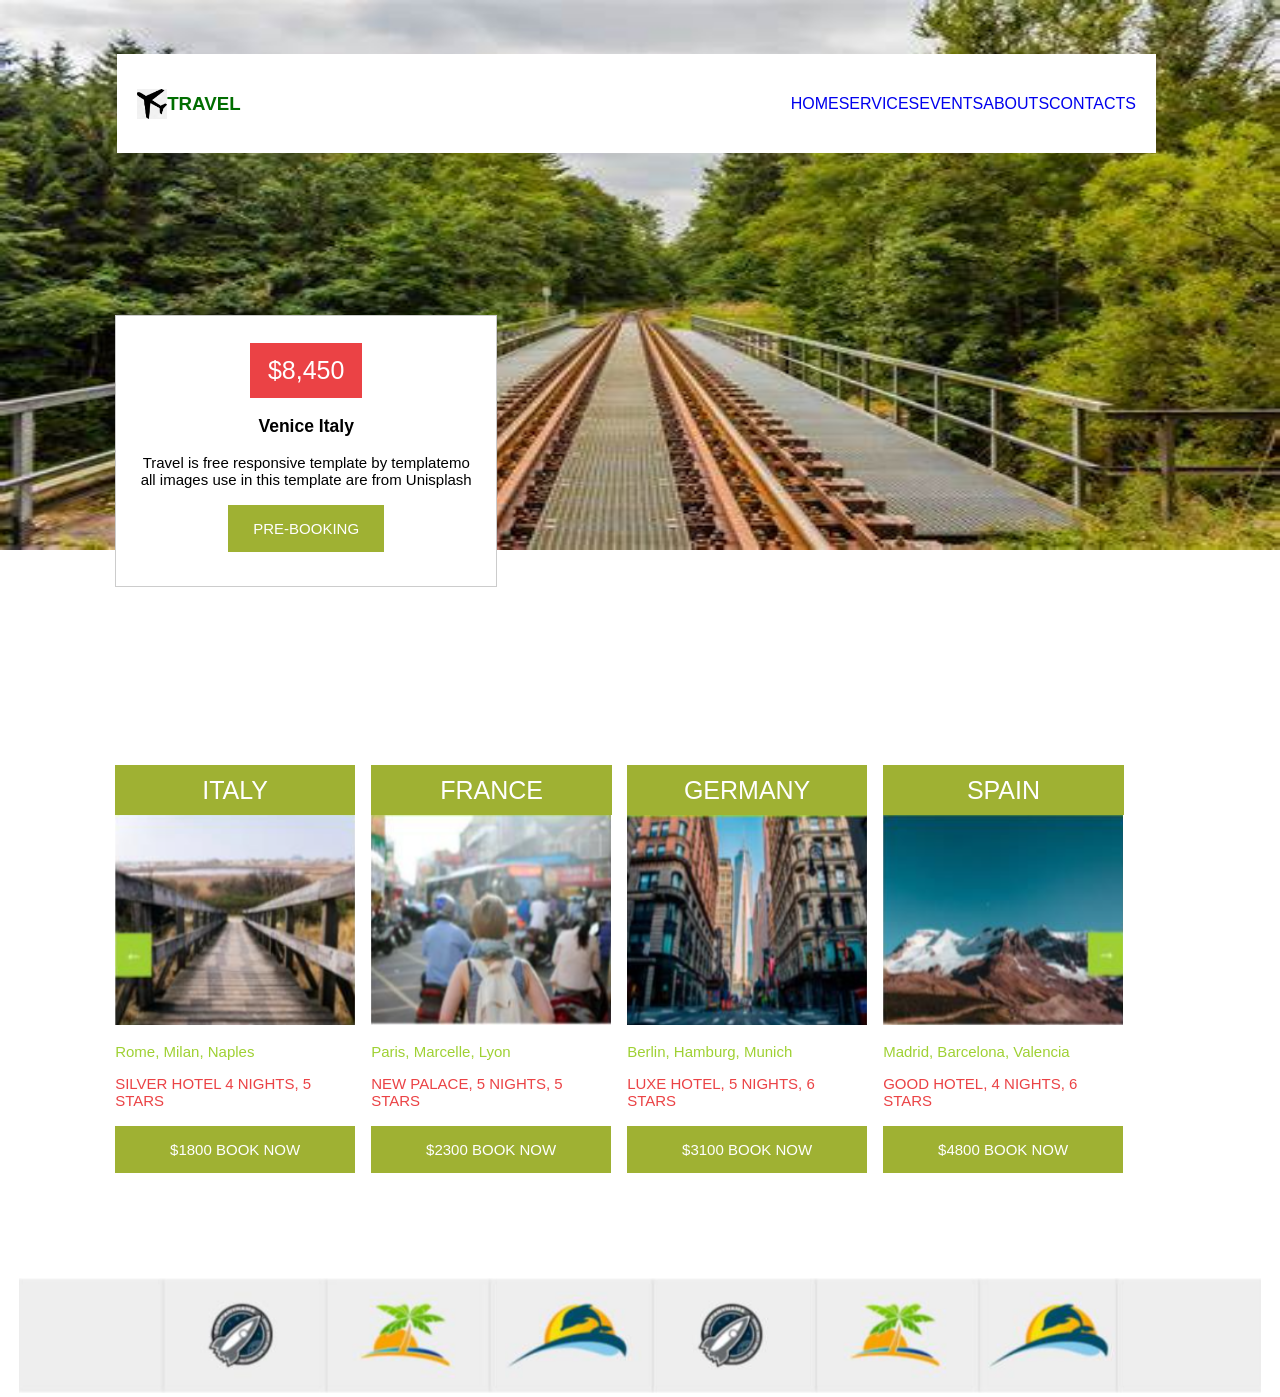
<file: index.html>
<!DOCTYPE html>
<html lang="en">

<head>
    <meta charset="UTF-8">
    <meta name="viewport" content="width=device-width, initial-scale=1.0">
    <title>Viajes por Colombia</title>
    <link rel="stylesheet" href="css/estilos.css">

</head>

<body>

    <section class="img-Tren">
        <img src="recursos/imagenes/Vias de tren.jpeg" alt="Front Trend">

        <fieldset class="barra">
            <img src="recursos/imagenes/Avion.png" alt="Avion" style="height: 30px; width: 30px;">
            
            <h3>TRAVEL</h3><br>

            <a href="#" style="margin-left: 550px;">HOME</a>
            <a href="#">SERVICES</a>
            <a href="#">EVENTS</a>
            <a href="#">ABOUTS</a>
            <a href="#">CONTACTS</a>
        </fieldset>

        <div class="producto">
            <center>
                <br>
                <span class="valor" style="font-size: 25px;">$8,450</span>
                <h3 style="color: black;">Venice Italy</h3>
                <p>Travel is free responsive template by templatemo <br>
                    all images use in this template are from Unisplash</p>
                <br>
                <a href="#" class="boton-compra">PRE-BOOKING</a>
            </center>
        </div>

        <div class="productoItalia">
            <span class="encabezadoItalia" style="font-size: 25px;">ITALY</span>
            <img src="recursos/imagenes/Italia.png" alt="Italia">
            <p style="color: #9fd133;">Rome, Milan, Naples</p>
            <p style="color: #eb4245;">SILVER HOTEL 4 NIGHTS, 5 STARS</p>
            <br>
            <a href="#" class="botonLugares">$1800 BOOK NOW</a>
        </div>

        <div class="productoFrancia">
            <span class="encabezadoFrancia" style="font-size: 25px;">FRANCE</span>
            <img src="recursos/imagenes/Francia.png" alt="France">
            <p style="color: #9fd133;">Paris, Marcelle, Lyon</p>
            <p style="color: #eb4245;">NEW PALACE, 5 NIGHTS, 5 STARS</p>
            <br>
            <a href="#" class="botonLugares">$2300 BOOK NOW</a>
        </div>

        <div class="productoAlemania">
            <span class="encabezadoAlemania" style="font-size: 25px;">GERMANY</span>
            <img src="recursos/imagenes/Alemania.png" alt="Alemania">
            <p style="color: #9fd133;">Berlin, Hamburg, Munich</p>
            <p style="color: #eb4245;">LUXE HOTEL, 5 NIGHTS, 6 STARS</p>
            <br>
            <a href="#" class="botonLugares">$3100 BOOK NOW</a>
        </div>

        <div class="productoEspana">
            <span class="encabezadoEspana" style="font-size: 25px;">SPAIN</span>
            <img src="recursos/imagenes/España.png" alt="Espanna">
            <p style="color: #9fd133;">Madrid, Barcelona, Valencia</p>
            <p style="color: #eb4245;">GOOD HOTEL, 4 NIGHTS, 6 STARS</p>
            <br>
            <a href="#" class="botonLugares">$4800 BOOK NOW</a>
        </div>
    </section>

    <br><br><br><br><br><br><br><br><br><br><br><br><br><br><br><br><br><br><br><br><br>

    <center>
        <img src="recursos/imagenes/Actividades.png" alt="Actividades" width="97%">
    </center>

</body>

</html>
</file>
<file: css/estilos.css>
body, html {
    margin: 0;
    padding: 0;
    height: 100%;
    font-family: Arial, Helvetica, sans-serif;
}

.img-Tren {
    display: block;
    align-items: center;
    height: 100%;
}

.img-Tren img {
    width: 100%;
    height: 43vw;
}

.img-Tren fieldset {
    color: black;
    background-color: white;
    position: absolute;
    top: 6%;
    left: 9%;
    padding: 20px;
}

a {
    text-decoration: none;
}

h3 {
    color: #006d00;
}

.barra {
    display: flex;
    align-items: center;
    border: none;
}

.producto {
    background-color: white;
    border: 1px solid #ccc;
    width: 380px;
    height: 270px;
    position: absolute;
    top: 35%;
    left: 9%;
    font-size: 15px;
}

.valor {
    background-color: #eb4245;
    color: #fff;
    padding: 13px 18px;
    border: none;
    display: inline-block;
    margin-top: 10px;
}

.boton-compra {
    background-color: #9fb133;
    color: #fff;
    border: none;
    padding: 15px 25px;
}

.productoItalia {
    background-color: white;
    width: 240px;
    height: 390px;
    position: absolute;
    top: 85%;
    left: 9%;
    font-size: 15px;
}

.productoItalia img {
    height: 210px;
    width: 240px;
}

.encabezadoItalia {
    background-color: #9fb133;
    color: #fff;
    padding: 10.5px 87px;
    border: none;
    display: inline-block;
}

.botonLugares {
    background-color: #9fb133;
    color: #fff;
    border: none;
    padding: 15px 54.9px;
}

.productoFrancia {
    background-color: white;
    width: 240px;
    height: 390px;
    position: absolute;
    top: 85%;
    left: 29%;
    font-size: 15px;
}

.productoFrancia img {
    height: 210px;
    width: 240px;
}

.encabezadoFrancia {
    background-color: #9fb133;
    color: #fff;
    padding: 10.5px 69px;
    border: none;
    display: inline-block;
}

.productoAlemania {
    background-color: white;
    width: 240px;
    height: 390px;
    position: absolute;
    top: 85%;
    left: 49%;
    font-size: 15px;
}

.productoAlemania img {
    height: 210px;
    width: 240px;
}

.encabezadoAlemania { 
    background-color: #9fb133;
    color: #fff;
    padding: 10.5px 56.7px;
    border: none;
    display: inline-block;
}

.productoEspana {
    background-color: white;
    width: 240px;
    height: 390px;
    position: absolute;
    top: 85%;
    left: 69%;
    font-size: 15px;
}

.productoEspana img {
    height: 210px;
    width: 240px;
}

.encabezadoEspana {
    background-color: #9fb133;
    color: #fff;
    padding: 10.5px 83.7px;
    border: none;
    display: inline-block;
}
</file>
